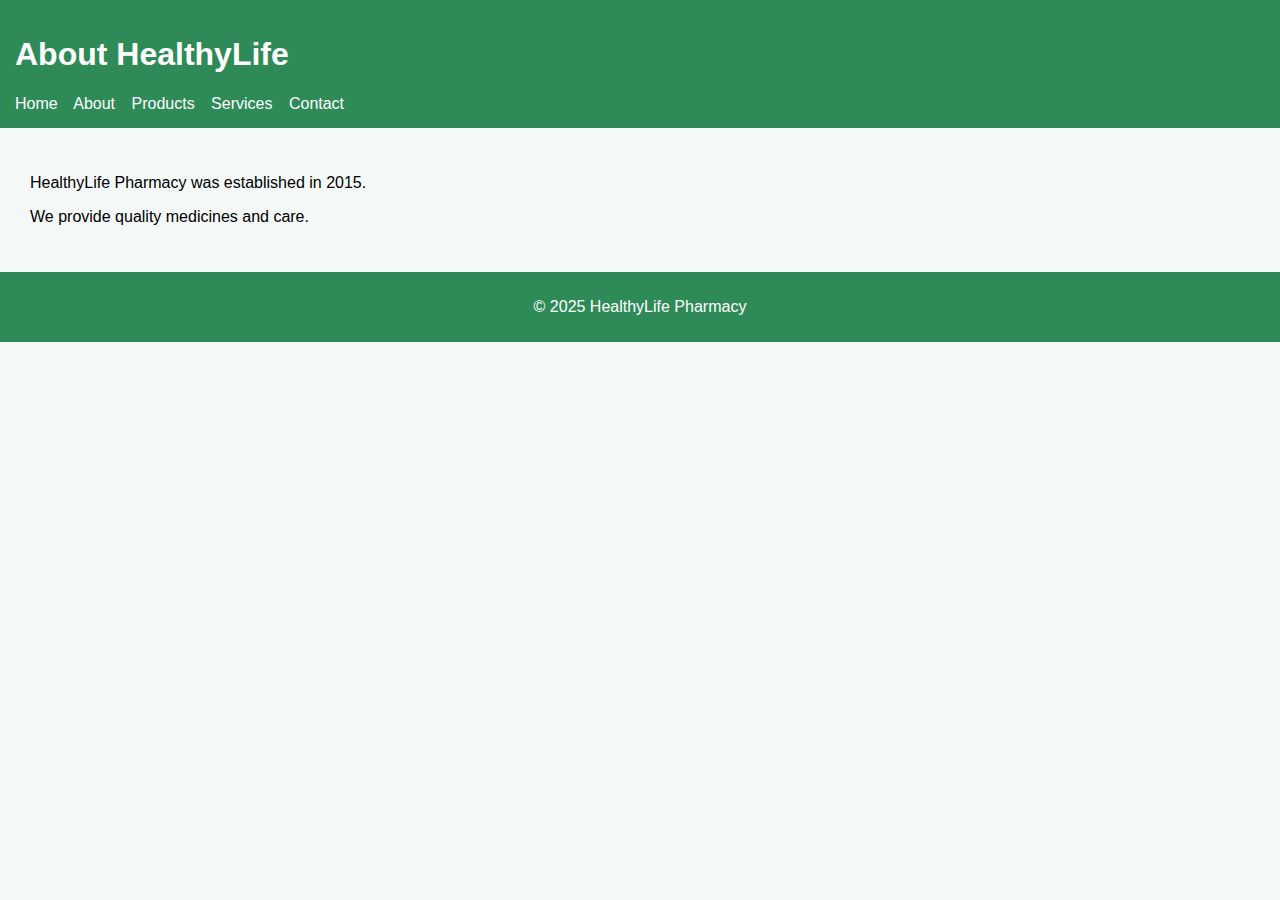
<file: about.html>
<!DOCTYPE html>
<html lang="en">
<head>
  <meta charset="UTF-8">
  <title>About Us</title>
  <link rel="stylesheet" href="css/style.css">
</head>
<body>

<header>
  <h1>About HealthyLife</h1>
  <nav>
    <a href="index.html">Home</a>
    <a href="about.html">About</a>
    <a href="products.html">Products</a>
    <a href="services.html">Services</a>
    <a href="contact.html">Contact</a>
  </nav>
</header>

<section class="content">
  <p>HealthyLife Pharmacy was established in 2015.</p>
  <p>We provide quality medicines and care.</p>
</section>

<footer>
  <p>© 2025 HealthyLife Pharmacy</p>
</footer>

</body>
</html>
</file>
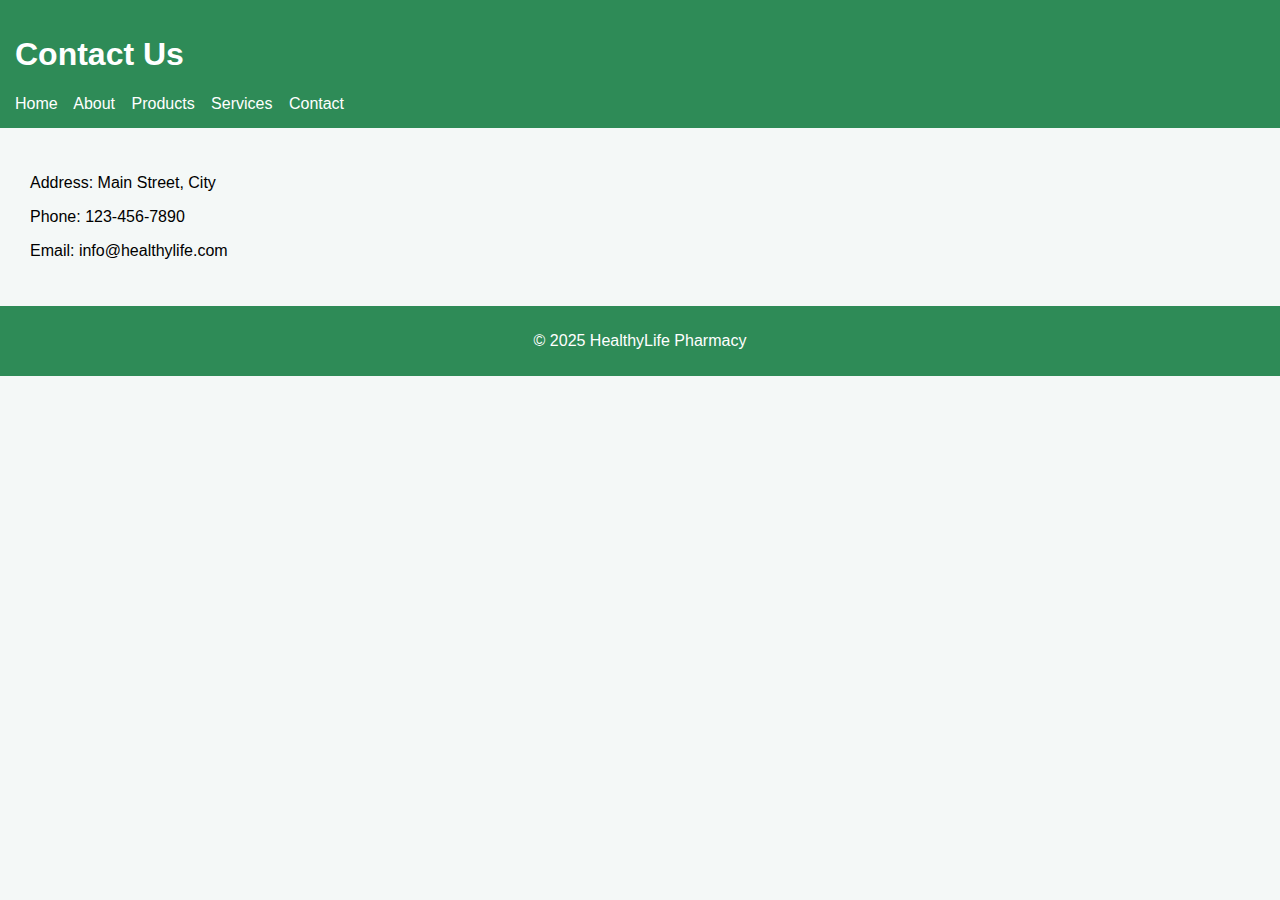
<file: contact.html>
<!DOCTYPE html>
<html lang="en">
<head>
  <meta charset="UTF-8">
  <title>Contact</title>
  <link rel="stylesheet" href="css/style.css">
</head>
<body>

<header>
  <h1>Contact Us</h1>
  <nav>
    <a href="index.html">Home</a>
    <a href="about.html">About</a>
    <a href="products.html">Products</a>
    <a href="services.html">Services</a>
    <a href="contact.html">Contact</a>
  </nav>
</header>

<section class="content">
  <p>Address: Main Street, City</p>
  <p>Phone: 123-456-7890</p>
  <p>Email: info@healthylife.com</p>
</section>

<footer>
  <p>© 2025 HealthyLife Pharmacy</p>
</footer>

</body>
</html>
</file>
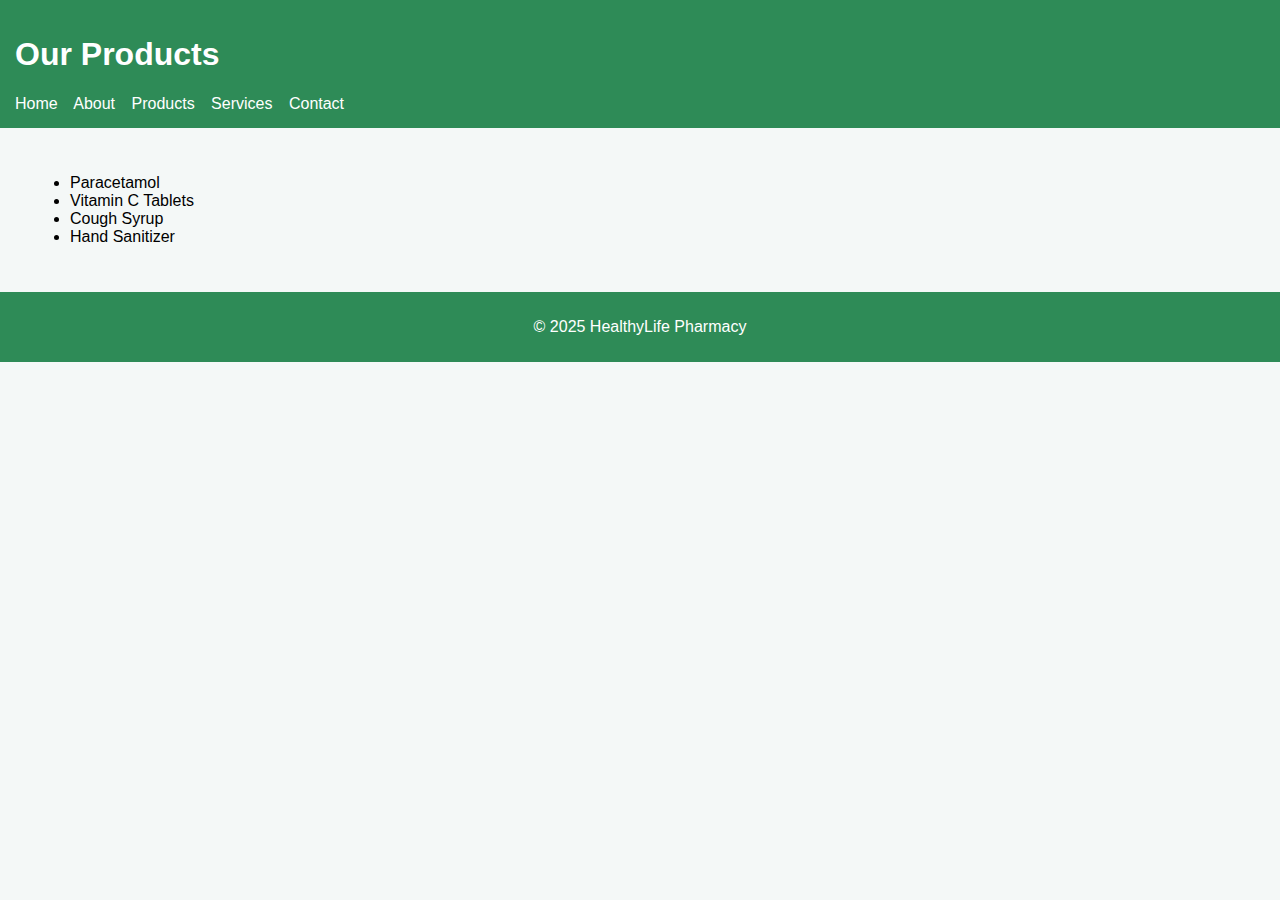
<file: products.html>
<!DOCTYPE html>
<html lang="en">
<head>
  <meta charset="UTF-8">
  <title>Products</title>
  <link rel="stylesheet" href="css/style.css">
</head>
<body>

<header>
  <h1>Our Products</h1>
  <nav>
    <a href="index.html">Home</a>
    <a href="about.html">About</a>
    <a href="products.html">Products</a>
    <a href="services.html">Services</a>
    <a href="contact.html">Contact</a>
  </nav>
</header>

<section class="content">
  <ul>
    <li>Paracetamol</li>
    <li>Vitamin C Tablets</li>
    <li>Cough Syrup</li>
    <li>Hand Sanitizer</li>
  </ul>
</section>

<footer>
  <p>© 2025 HealthyLife Pharmacy</p>
</footer>

</body>
</html>
</file>
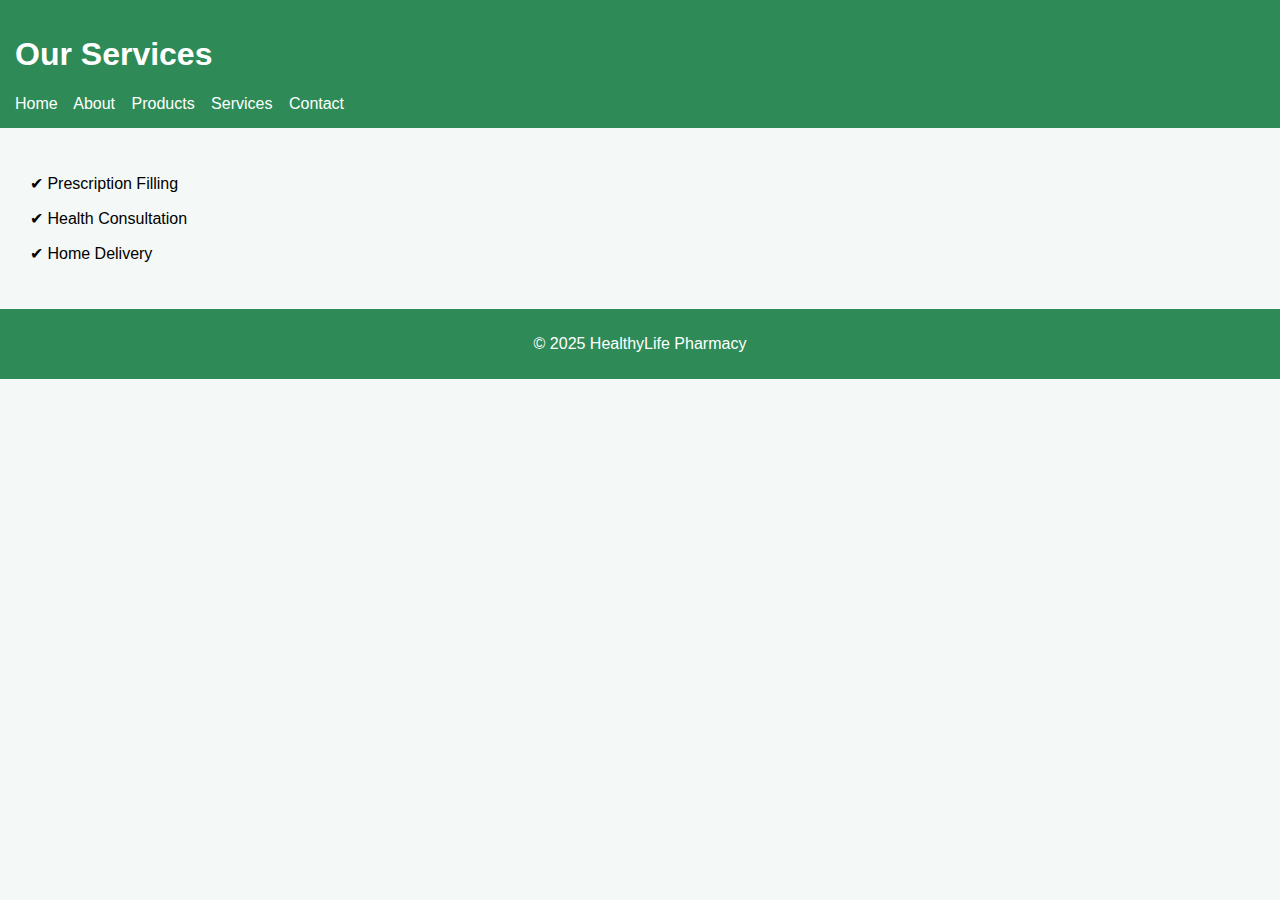
<file: services.html>
<!DOCTYPE html>
<html lang="en">
<head>
  <meta charset="UTF-8">
  <title>Services</title>
  <link rel="stylesheet" href="css/style.css">
</head>
<body>

<header>
  <h1>Our Services</h1>
  <nav>
    <a href="index.html">Home</a>
    <a href="about.html">About</a>
    <a href="products.html">Products</a>
    <a href="services.html">Services</a>
    <a href="contact.html">Contact</a>
  </nav>
</header>

<section class="content">
  <p>✔ Prescription Filling</p>
  <p>✔ Health Consultation</p>
  <p>✔ Home Delivery</p>
</section>

<footer>
  <p>© 2025 HealthyLife Pharmacy</p>
</footer>

</body>
</html>
</file>
<file: css/style.css>
body {
  font-family: Arial, sans-serif;
  margin: 0;
  background-color: #f4f8f7;
}

header {
  background-color: #2e8b57;
  color: white;
  padding: 15px;
}

nav a {
  color: white;
  margin-right: 12px;
  text-decoration: none;
}

.hero {
  text-align: center;
  padding: 50px;
  background-color: #e0f2ee;
}

.content {
  padding: 30px;
}

footer {
  background-color: #2e8b57;
  color: white;
  text-align: center;
  padding: 10px;
}
</file>
